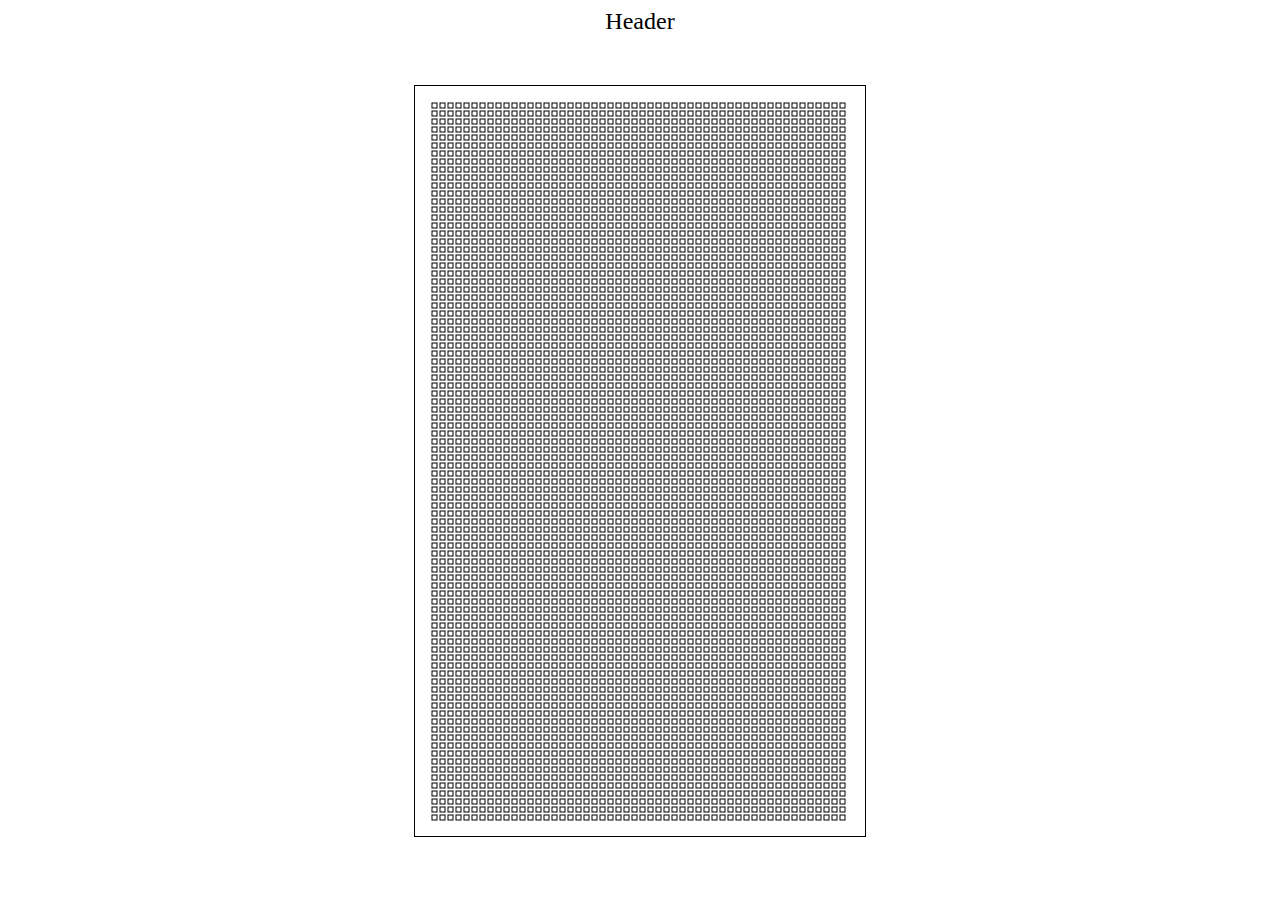
<file: Html/index.html>
<html>
<head>
	<title>Your Life In Weeks</title>
	<script src="script.js" type="text/javascript" ></script> 
	<link rel="stylesheet" type="text/css" href="style.css">
<head/>

<body>

<div id="header">
Header
</div>

<canvas width="450" height="750" id="mainCanvas">
</canvas>
<script type="text/javascript">drawRects('mainCanvas')</script>

</body>
</html>
</file>
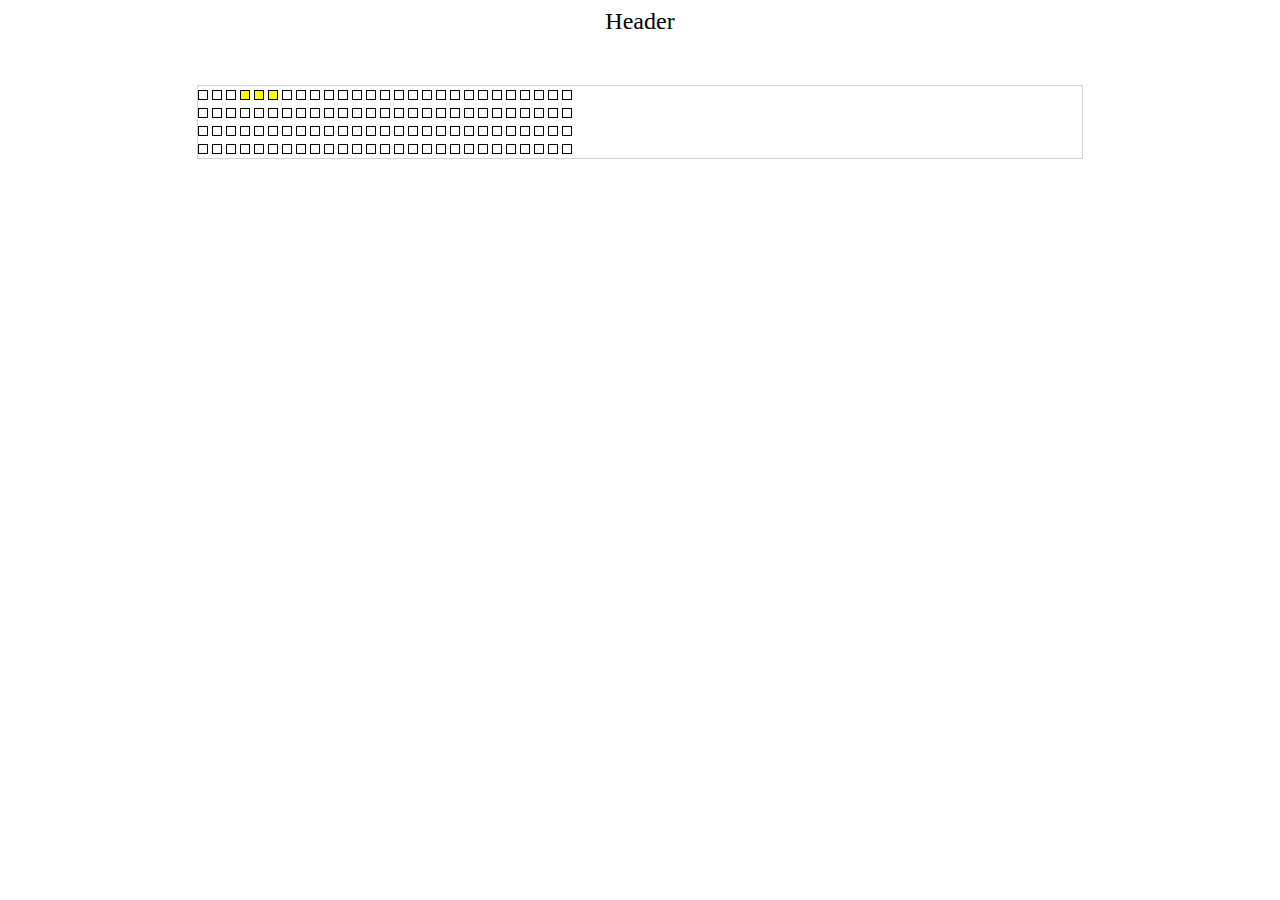
<file: Html2/index.html>
<html>
<head>
	<title>Your Life In Weeks</title>
	<script src="script.js" type="text/javascript" ></script> 
	<link rel="stylesheet" type="text/css" href="style.css">
<head/>

<body>

<div id="header">
Header
</div>

<div id="weeks">
	<div class="week"></div>
	<div class="week"></div>
	<div class="week"></div>
	<div class="week yellow"></div>
	<div class="week yellow"></div>
	<div class="week yellow"></div>
	<div class="week"></div>
	<div class="week"></div>
	<div class="week"></div>
	<div class="week"></div>
	<div class="week"></div>
	<div class="week"></div>
	<div class="week"></div>
	<div class="week"></div>
	<div class="week"></div>
	<div class="week"></div>
	<div class="week"></div>
	<div class="week"></div>
	<div class="week"></div>
	<div class="week"></div>
	<div class="week"></div>
	<div class="week"></div>
	<div class="week"></div>
	<div class="week"></div>
	<div class="week"></div>
	<div class="week"></div>
	<div class="week"></div>
	<br>
	<div class="week"></div>
	<div class="week"></div>
	<div class="week"></div>
	<div class="week"></div>
	<div class="week"></div>
	<div class="week"></div>
	<div class="week"></div>
	<div class="week"></div>
	<div class="week"></div>
	<div class="week"></div>
	<div class="week"></div>
	<div class="week"></div>
	<div class="week"></div>
	<div class="week"></div>
	<div class="week"></div>
	<div class="week"></div>
	<div class="week"></div>
	<div class="week"></div>
	<div class="week"></div>
	<div class="week"></div>
	<div class="week"></div>
	<div class="week"></div>
	<div class="week"></div>
	<div class="week"></div>
	<div class="week"></div>
	<div class="week"></div>
	<div class="week"></div>
	<br>
	<div class="week"></div>
	<div class="week"></div>
	<div class="week"></div>
	<div class="week"></div>
	<div class="week"></div>
	<div class="week"></div>
	<div class="week"></div>
	<div class="week"></div>
	<div class="week"></div>
	<div class="week"></div>
	<div class="week"></div>
	<div class="week"></div>
	<div class="week"></div>
	<div class="week"></div>
	<div class="week"></div>
	<div class="week"></div>
	<div class="week"></div>
	<div class="week"></div>
	<div class="week"></div>
	<div class="week"></div>
	<div class="week"></div>
	<div class="week"></div>
	<div class="week"></div>
	<div class="week"></div>
	<div class="week"></div>
	<div class="week"></div>
	<div class="week"></div>
	<br>
	<div class="week"></div>
	<div class="week"></div>
	<div class="week"></div>
	<div class="week"></div>
	<div class="week"></div>
	<div class="week"></div>
	<div class="week"></div>
	<div class="week"></div>
	<div class="week"></div>
	<div class="week"></div>
	<div class="week"></div>
	<div class="week"></div>
	<div class="week"></div>
	<div class="week"></div>
	<div class="week"></div>
	<div class="week"></div>
	<div class="week"></div>
	<div class="week"></div>
	<div class="week"></div>
	<div class="week"></div>
	<div class="week"></div>
	<div class="week"></div>
	<div class="week"></div>
	<div class="week"></div>
	<div class="week"></div>
	<div class="week"></div>
	<div class="week"></div>
	<br>

</div>


</body>
</html>
</file>
<file: Html/style.css>
body {
    font-family: "Verdana";
}

#header {
    text-align: center;
    font-size: 150%;
    padding-bottom: 50;
}

canvas {
    padding-left: 0;
    padding-right: 0;
    margin-left: auto;
    margin-right: auto;
    display: block;
	border: 1px solid black;
}
</file>
<file: Html2/style.css>
body {
    font-family: "Verdana";
}

#header {
    text-align: center;
    font-size: 150%;
    padding-bottom: 50;
}

#weeks {
	width: 70%;
    margin-left: auto;
    margin-right: auto;
    padding-left: 0;
    padding-right: 0;
	border: 1px solid lightgrey;
}

.week {
	border: 1px solid black;
	width: 8px;
	height: 8px;
	display: inline-block;
}

.week-breaker {
	border: 1px solid black;
	width: 8px;
	height: 8px;
	clear: right;
}

.yellow {
	background-color: yellow;
}
</file>
